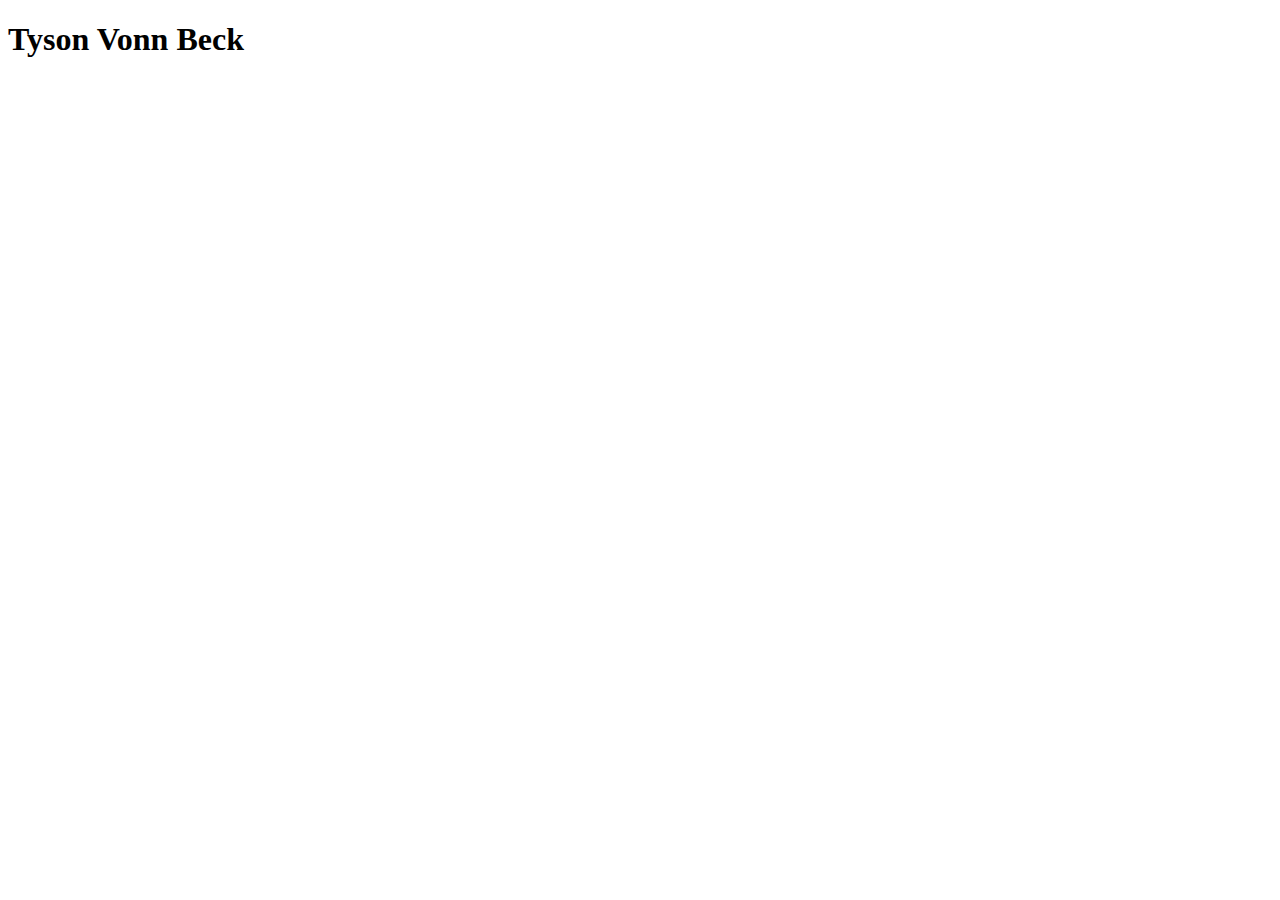
<file: index.html>
<!DOCTYPE html>
<html lang="en">
<head>
    <meta charset="UTF-8">
    <meta name="viewport" content="width=device-width, initial-scale=1.0">
    <meta http-equiv="X-UA-Compatible" content="ie=edge">
    <title>Tyson Vonn Beck</title>
</head>

<body>
    <h1>
        Tyson Vonn Beck
    </h1>
    
</body>
</html>
</file>
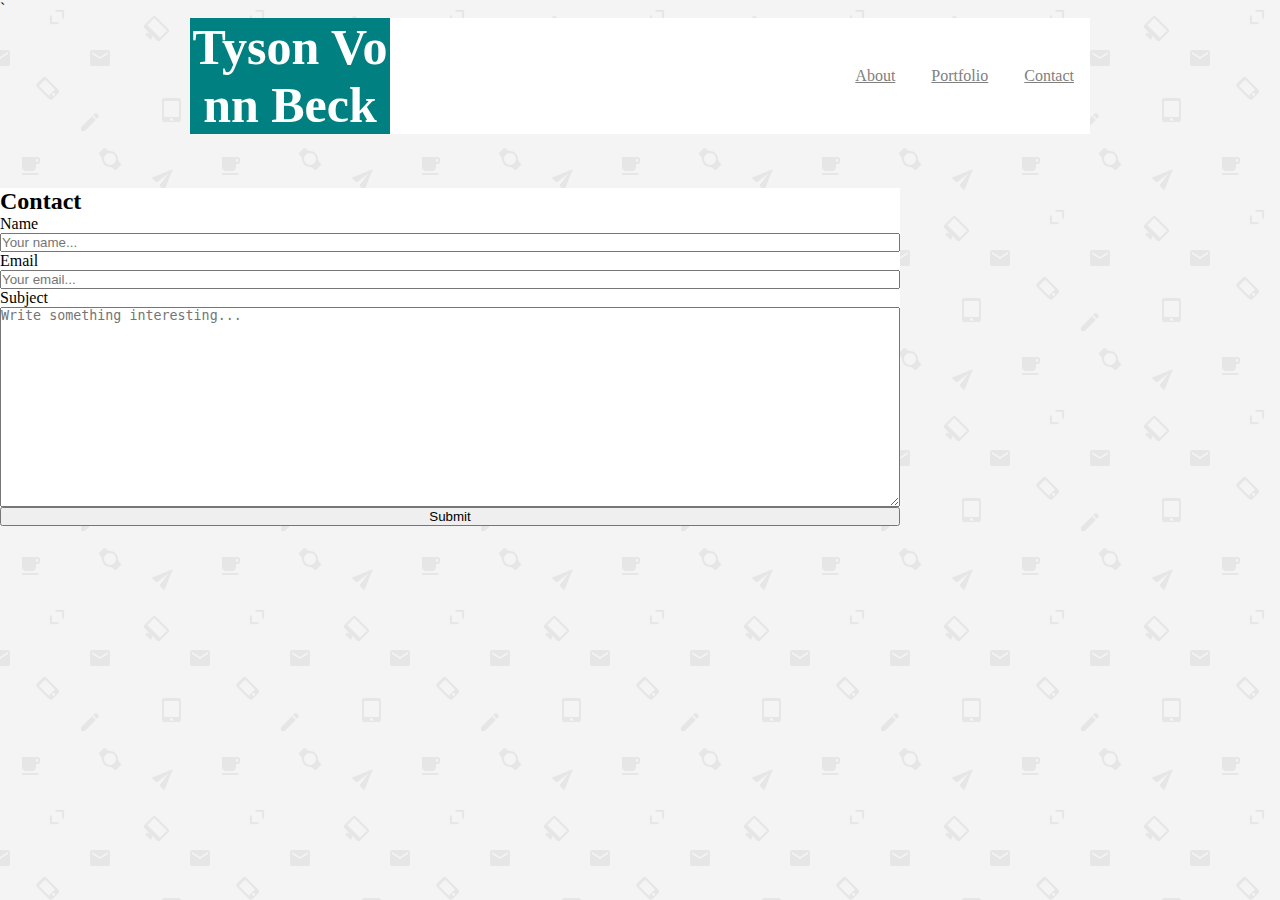
<file: contact.html>
<!DOCTYPE html>
<html lang="en">
  <head>
    <meta charset="UTF-8" />
    <meta name="viewport" content="width=device-width, initial-scale=1.0" />
    <meta http-equiv="X-UA-Compatible" content="ie=edge" />
    <title>Tyson Vonn Beck</title>
    <link rel="stylesheet" type="text/css" href="/assets/css/style.css" />
  </head>

  <body>
    <header>`
      <div class="flex-header">
        <h1 class="name">Tyson Vonn Beck</h1>

        <div class="w3-bar w3-border">
                <a href="index.html" class="w3-bar-item w3-button w3-padding-16">About</a>
                <a href="portfolio.html" class="w3-bar-item w3-button w3-padding-16">Portfolio</a>
                <a href="contact.html" class="w3-bar-item w3-button w3-padding-16">Contact</a>
              </div>
              
        
      </div>
    </header>
<br>
<br>
<br>
    <content>
        <div class="container2">
            <h2>Contact</h2>
            <!-- <form action="action_page.php"> -->
          
              <label for="name">Name</label>
              <input type="text" id="name" name="name" placeholder="Your name...">
          
              <label for="email">Email</label>
              <input type="text" id="email" name="email" placeholder="Your email...">

          
              <label for="subject">Subject</label>
              <textarea id="subject" name="subject" placeholder="Write something interesting..." style="height:200px"></textarea>
          
              <input type="submit" value="Submit">
          
            </form>
          </div>


    </div>
    </content>

    <footer>
      
    </footer>
  </body>
</html>
</file>
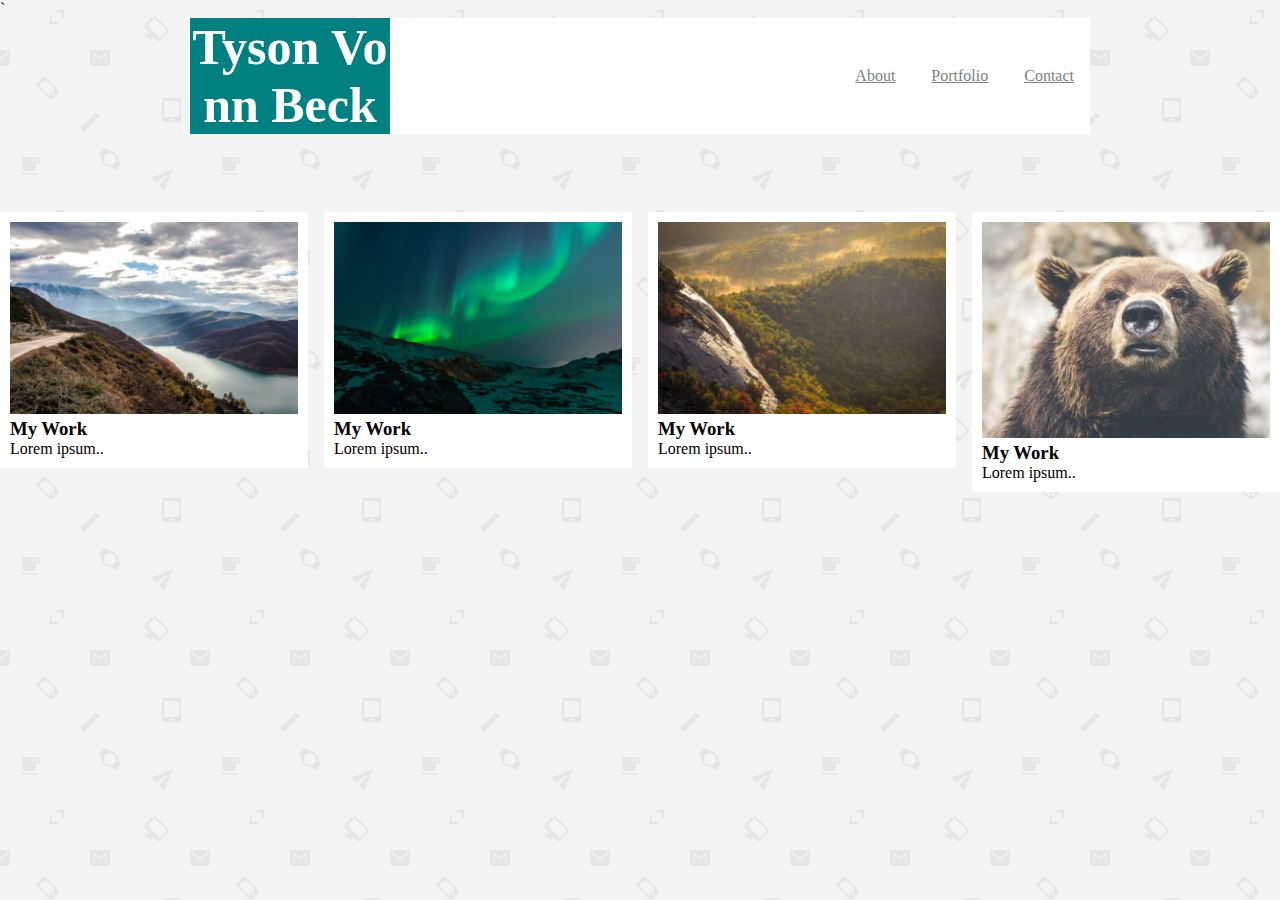
<file: portfolio.html>
<!DOCTYPE html>
<html lang="en">
  <head>
    <meta charset="UTF-8" />
    <meta name="viewport" content="width=device-width, initial-scale=1.0" />
    <meta http-equiv="X-UA-Compatible" content="ie=edge" />
    <title>Tyson Vonn Beck</title>
    <link rel="stylesheet" type="text/css" href="/assets/css/style.css" />
  </head>

  <body>
    <header>`
      <div class="flex-header">
        <h1 class="name">Tyson Vonn Beck</h1>

        <div class="w3-bar w3-border">
                <a href="index.html" class="w3-bar-item w3-button w3-padding-16">About</a>
                <a href="portfolio.html" class="w3-bar-item w3-button w3-padding-16">Portfolio</a>
                <a href="contact.html" class="w3-bar-item w3-button w3-padding-16">Contact</a>
              </div>
              
        
    </header>
<br>
<br>
<br>
    <content>
       <!-- Portfolio Gallery Grid -->
<div class="row">
        <div class="column">
          <div class="content">
            <img src="/assets/images/mountains.jpg" alt="Mountains" style="width:100%">
            <h3>My Work</h3>
            <p>Lorem ipsum..</p>
          </div>
        </div>
        <div class="column">
          <div class="content">
            <img src="/assets/images/lights.jpg" alt="Lights" style="width:100%">
            <h3>My Work</h3>
            <p>Lorem ipsum..</p>
          </div>
        </div>
        <div class="column">
          <div class="content">
            <img src="/assets/images/nature.jpg" alt="Nature" style="width:100%">
            <h3>My Work</h3>
            <p>Lorem ipsum..</p>
          </div>
        </div>
        <div class="column">
          <div class="content">
            <img src="/assets/images/p3.jpg" alt="Mountains" style="width:100%">
            <h3>My Work</h3>
            <p>Lorem ipsum..</p>
          </div>
        </div>
      </div>
      
      
      <!-- END Gallery -->
      </div>



    </content>

    <footer>
      
    </footer>
  </body>
</html>
</file>
<file: assets/css/style.css>
* {
	margin:0;
    padding: 0;
    box-sizing: border-box;
}

body {
 background-image: url("/assets/images/email-pattern.png");
}

header {
    margin: auto;
}

content {
    margin: auto;
    background-color: white;
    width: 900px;
}

.w3-bar-item {
   background-color: white;
   color: grey;
}

.container {
    background-color: white;
    width: 900px;

}
.flex-header {
    /* border:1px solid green; */
    display: flex;
    justify-content:space-between;
    align-items:center;
    background: white;
    width: 900px;
    margin: auto;
}

.flex-content {
    display: flex;
    flex-direction: column;
    /* justify-content:space-between; */
    align-items:flex-start;
    background: white;
    width: 900px;
    margin: auto;
    padding: 20px;

}

.name {
    background-color: teal;
    color: white;
    text-align: center;
    width:200px;
    height: auto;
    float: left;
}

#profile-pic {
width: 200px;
height: 200px;
/* float: left; */
}

.w3-padding-16 {
    padding: 16px;
    height: 50%;
}

.container2 {
    background-color: white;
    width: 900px;
    display: flex;
    flex-direction: column;
}

/* Center website */
.main {
    max-width: 1000px;
    margin: auto;
  }
  
  h1 {
    font-size: 50px;
    word-break: break-all;
  }
  
  .row {
    margin: 8px -16px;
  }
  
  /* padding BETWEEN each column */
  .row,
  .row > .column {
    padding: 8px;
  }
  
  /* four equal columns that float next to each other */
  .column {
    float: left;
    width: 25%;
  }
  
  /* Clear floats after rows */
  .row:after {
    content: "";
    display: table;
    clear: both;
  }
  
  /* Content */
  .content {
    background-color: white;
    padding: 10px;
  }
  
  /* Responsive layout - makes a two column-layout instead of four columns */
  @media screen and (max-width: 900px) {
    .column {
      width: 50%;
    }
  }
  
  /* Responsive layout - makes the two columns stack on top of each other instead of next to each other */
  @media screen and (max-width: 600px) {
    .column {
      width: 100%;
    }
  }
</file>
